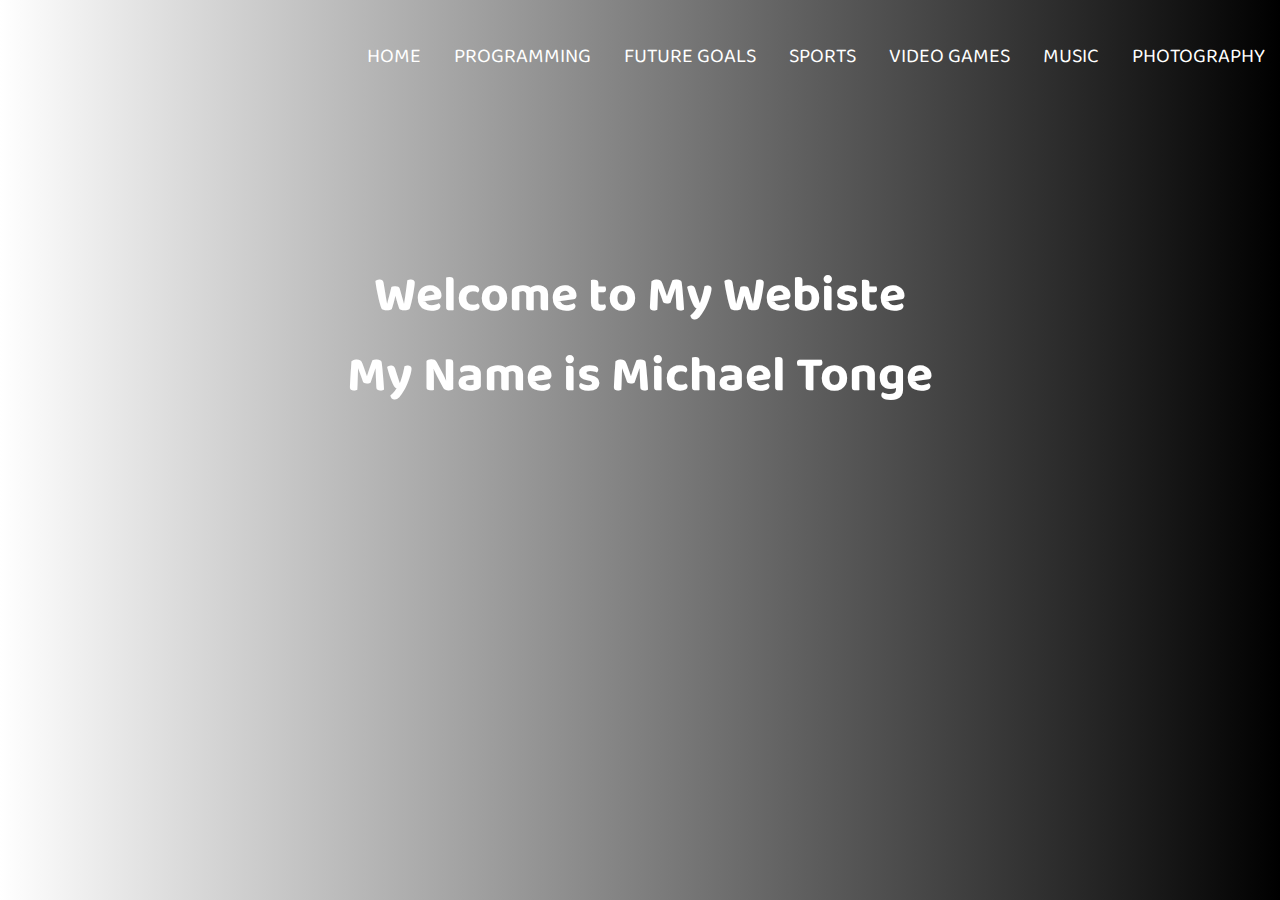
<file: index.html>
<!DOCTYPE html>
<html lang="en">
<head>
	<meta charset="UTF-8">
	<meta name="viewport" content="width=device-width, initial-scale=1, shrink-to-fit=no">
	<title>Michael Tonge</title>
	<link href="https://fonts.googleapis.com/css2?family=Baloo+2:wght@700&display=swap" rel="stylesheet">
	<link href="index.css" rel="stylesheet">
</head>
<body>
	<div class="banner-text">
		<ul>
			<a href="index.html"><li>Home</li></a>
			<a href="programming.html"> <li>Programming</li></a>	
			<a href="future.html"> <li>Future Goals</li></a>
			<a href="sport.html"> <li>Sports</li></a>
			<a href="games.html"> <li>Video games</li></a>
        	<a href="music.html"> <li>Music</li></a>
			<a href="photo.html"> <li>Photography</li></a>
		</ul>
		<h2>Welcome to My Webiste <br>
             My Name is Michael Tonge</h2>
	</div>
	<div class="animation-area">
		<ul class="box-area">
			<li></li>
			<li></li>
			<li></li>
			<li></li>
			<li></li>
		</ul>
	</div>
</body>
</html>
</file>
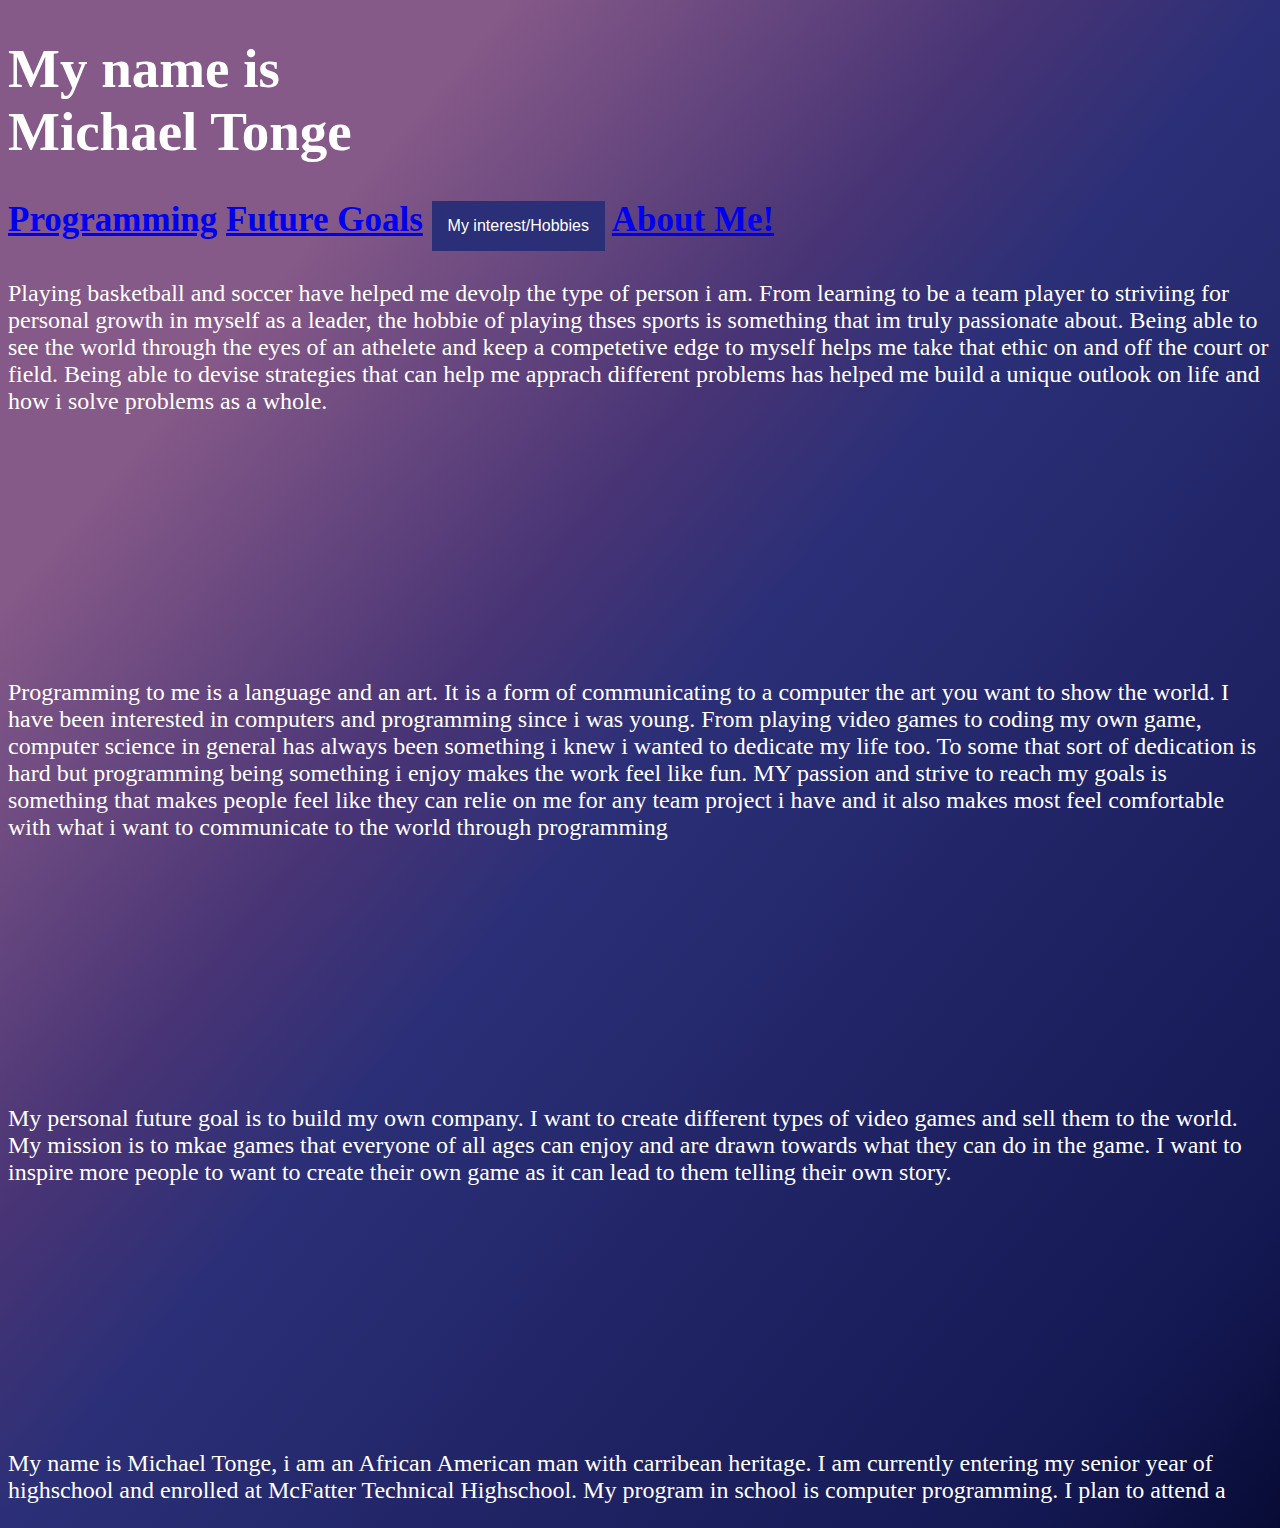
<file: Index.html>
<!DOCTYPE html>
<html lang="en">

<head>
    <meta charset="utf-8">
    <meta name="viewport" content="width=device-width, intitial-scale=1">
    <meta name="description" content="Learn about Michael Tonge!!!">
    <link rel="stylesheet" href="website.css">
    <title> Michael Tonge </title>
    <style>

    </style>
</head>

<body>

    <h1 style="font-size: 55px";>My name is <br> Michael Tonge</h1>
    <h2 style="font-size: 35px";>
        <div class="navbar">
            <a href="#Section-Programming">Programming</a>
            <a href="#Section-Future">Future Goals</a>
            <div class="dropdown">
              <button class="dropbtn">My interest/Hobbies 
                <i class="fa fa-caret-down"></i>
              </button>
              <div class="dropdown-content">
                <a href="#Section-Programming">Sports</a>
                <a href="#Section-Programming">Video games</a>
                <a href="#Section-Programming">Music</a>
              </div>
            </div> 
            <a href="#Section-Michael">About Me!</a>
          </div>
    </h2>




    <p style="font-size: 24px";> Playing basketball and soccer have helped me devolp the type of person i am. From learning to be a team player to striviing for personal growth in myself as a leader, 
    the hobbie of playing thses sports is something that im truly passionate about. Being able to see the world through the eyes of an athelete and keep a competetive edge to 
    myself helps me take that ethic on and off the court or field. Being able to devise strategies that can help me apprach different problems has helped me build a unique outlook
    on life and how i solve problems as a whole. </p>

    <br> <br> <br> <br> <br> <br> 
    <br> <br> <br> <br> <br> <br> 
   

    <p id="Section-Programming" style="font-size: 24px";>  Programming to me is a language and an art. It is a form of communicating to a computer the art you want to show the world. I have been interested in computers and programming
    since i was young. From playing video games to coding my own game, computer science in general has always been something i knew i wanted to dedicate my life too. To some that
    sort of dedication is hard but programming being something i enjoy makes the work feel like fun. MY passion and strive to reach my goals is something that makes people feel
    like they can relie on me for any team project i have and it also makes most feel comfortable with what i want to communicate to the world through programming </p>

    <br> <br> <br> <br> <br> <br> 
    <br> <br> <br> <br> <br> <br> 
   


    <p id="Section-Future" style="font-size: 24px";> My personal future goal is to build my own company. I want to create different types of video games and sell them to the world. My mission is to mkae games that everyone of 
    all ages can enjoy and are drawn towards what they can do in the game. I want to inspire more people to want to create their own game as it can lead to them telling their 
    own story.  </p>

    <br> <br> <br> <br> <br> <br> 
    <br> <br> <br> <br> <br> <br> 
   


    <p id="Section-Michael" style="font-size: 24px";> My name is Michael Tonge, i am an African American man with carribean heritage. I am currently entering my senior year of highschool and enrolled at McFatter Technical Highschool. My program in school 
    is computer programming. I plan to attend a   </p>


</body>

</html>
</file>
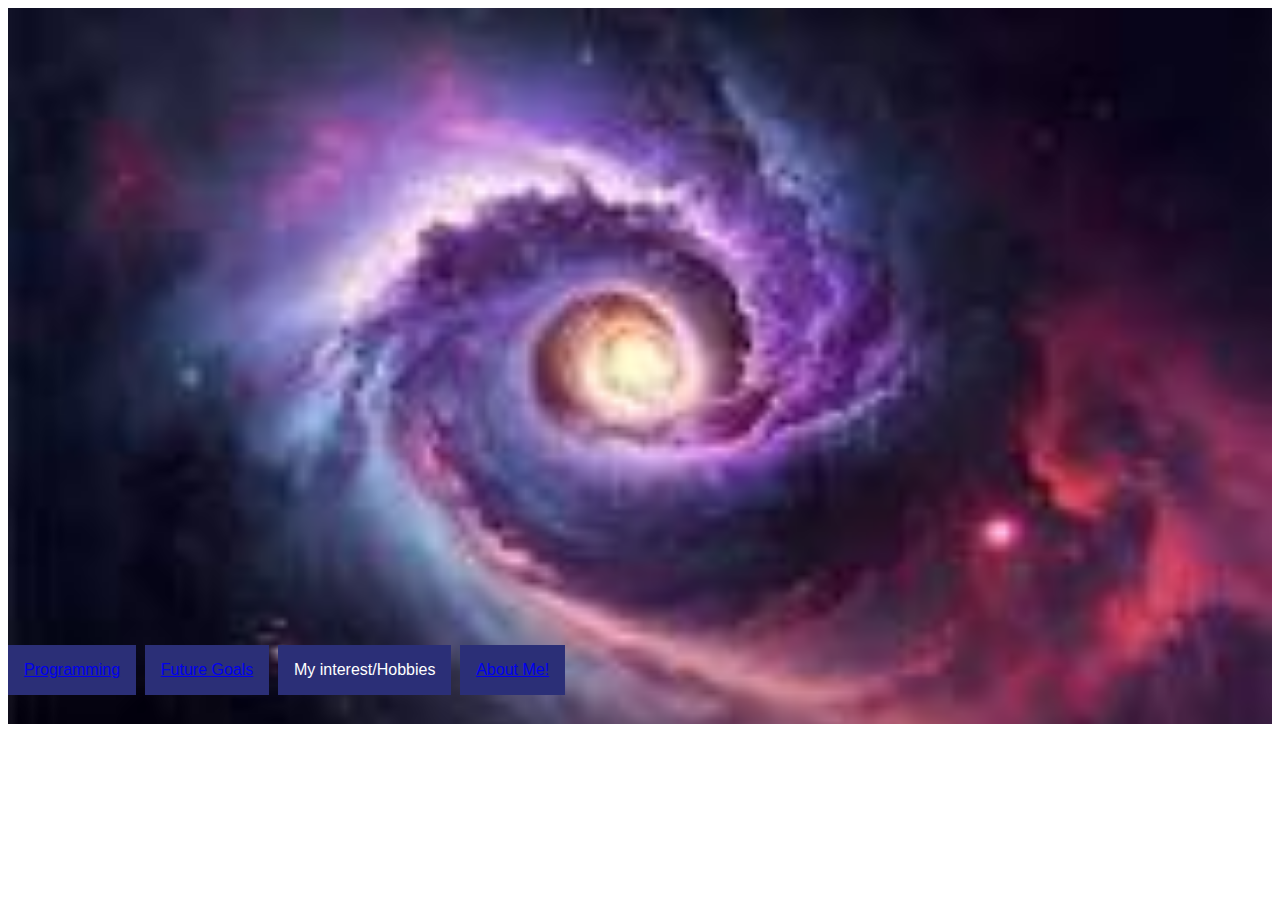
<file: test.html>
<!DOCTYPE html>
<!--[if lt IE 7]>      <html class="no-js lt-ie9 lt-ie8 lt-ie7"> <![endif]-->
<!--[if IE 7]>         <html class="no-js lt-ie9 lt-ie8"> <![endif]-->
<!--[if IE 8]>         <html class="no-js lt-ie9"> <![endif]-->
<!--[if gt IE 8]>      <html class="no-js"> <!--<![endif]-->
<html>
    <head>
        <meta charset="utf-8">
        <meta http-equiv="X-UA-Compatible" content="IE=edge">
        <title></title>
        <meta name="description" content="">
        <meta name="viewport" content="width=device-width, initial-scale=1">
        <link rel="stylesheet" href="test.css">
    </head>
    <body>

  <ul>
    <h2 style="font-size: 35px";>
        <div class="navbar">
          <button type="button"> <a href="#Section-Programming">Programming</a> </button>
          <button type="button"> <a href="#Section-Future">Future Goals</a> </button>
            <div class="dropdown">
              <button class="dropbtn">My interest/Hobbies 
                <i class="fa fa-caret-down"></i>
              </button>
              <div class="dropdown-content">
                <a href="#Section-Programming">Sports</a>
                <a href="#Section-Programming">Video games</a>
                <a href="#Section-Programming">Music</a>
              </div>
            </div> 
          <button type="button"> <a href="#Section-Michael">About Me!</a> </button>
          </div>
    </h2>
  </ul>

         <script src="" async defer></script>
    </body>
</html>
</file>
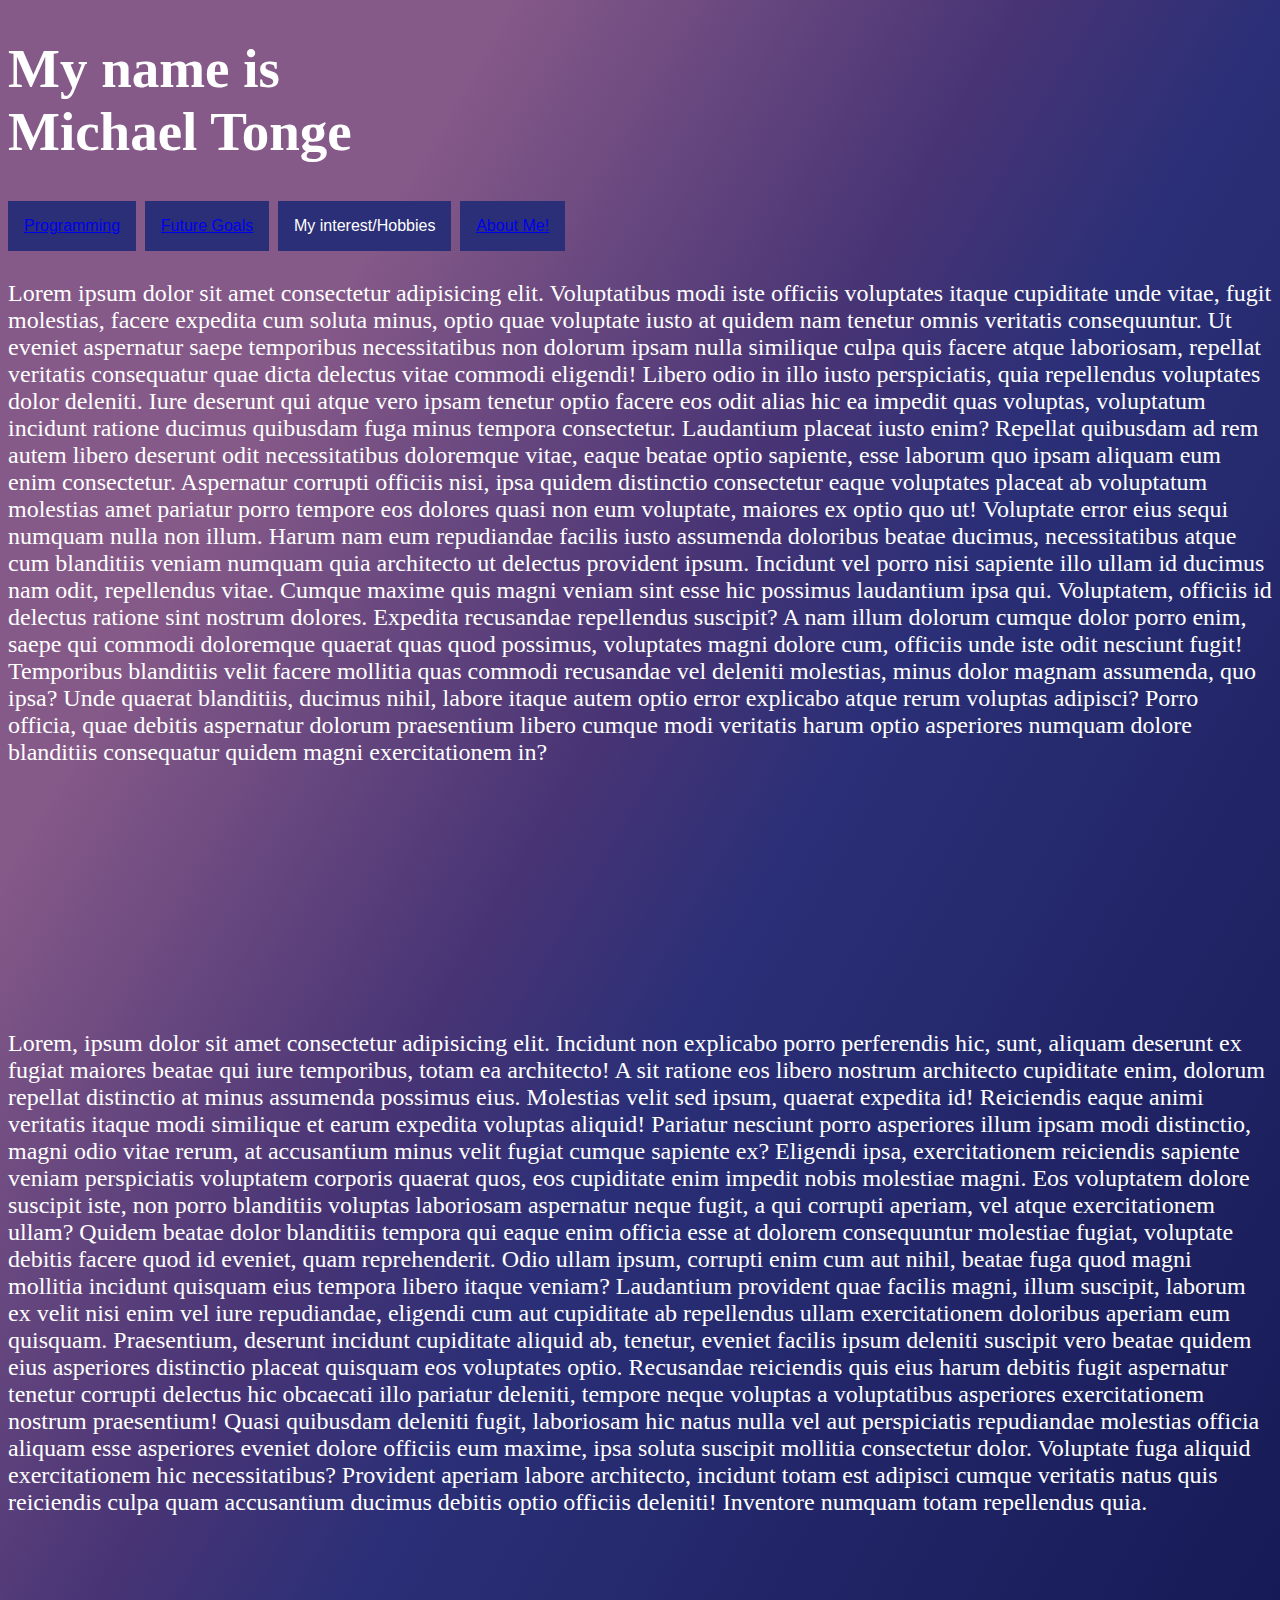
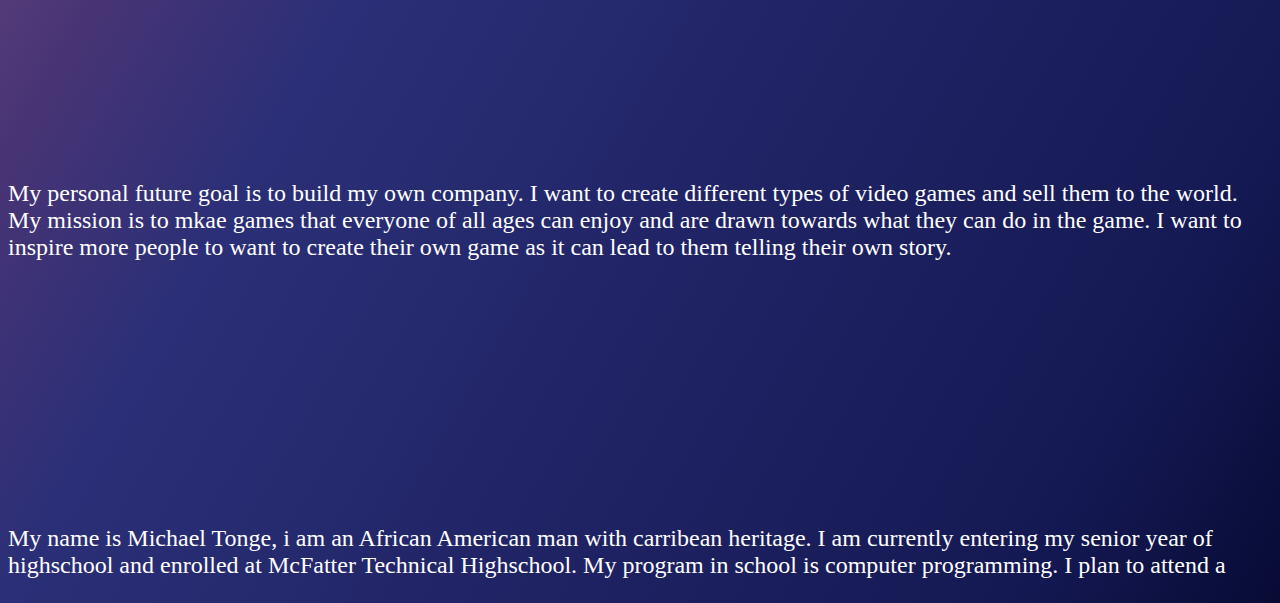
<file: website.html>
<!DOCTYPE html>
<html lang="en">

<head>
    <meta charset="utf-8">
    <meta name="viewport" content="width=device-width, intitial-scale=1">
    <meta name="description" content="Learn about Michael Tonge!!!">
    <link rel="stylesheet" href="website.css">
    <title> Michael Tonge </title>
    <style>
    
    </style>
</head>

<body>

    <h1 style="font-size: 55px";>My name is <br> Michael Tonge</h1>
    <h2 style="font-size: 35px";>
        <div class="navbar">
          <button type="button"> <a href="#Section-Programming">Programming</a> </button>
          <button type="button"> <a href="#Section-Future">Future Goals</a> </button>
            <div class="dropdown">
              <button class="dropbtn">My interest/Hobbies 
                <i class="fa fa-caret-down"></i>
              </button>
              <div class="dropdown-content">
                <a href="#Section-Programming">Sports</a>
                <a href="#Section-Programming">Video games</a>
                <a href="#Section-Programming">Music</a>
              </div>
            </div> 
          <button type="button"> <a href="#Section-Michael">About Me!</a> </button>
          </div>
    </h2>


    <p style="font-size: 24px";> Lorem ipsum dolor sit amet consectetur adipisicing elit. Voluptatibus modi iste officiis voluptates itaque cupiditate unde vitae, fugit molestias, facere expedita cum soluta minus, optio quae voluptate iusto at quidem nam tenetur omnis veritatis consequuntur. Ut eveniet aspernatur saepe temporibus necessitatibus non dolorum ipsam nulla similique culpa quis facere atque laboriosam, repellat veritatis consequatur quae dicta delectus vitae commodi eligendi! Libero odio in illo iusto perspiciatis, quia repellendus voluptates dolor deleniti. Iure deserunt qui atque vero ipsam tenetur optio facere eos odit alias hic ea impedit quas voluptas, voluptatum incidunt ratione ducimus quibusdam fuga minus tempora consectetur. Laudantium placeat iusto enim? Repellat quibusdam ad rem autem libero deserunt odit necessitatibus doloremque vitae, eaque beatae optio sapiente, esse laborum quo ipsam aliquam eum enim consectetur. Aspernatur corrupti officiis nisi, ipsa quidem distinctio consectetur eaque voluptates placeat ab voluptatum molestias amet pariatur porro tempore eos dolores quasi non eum voluptate, maiores ex optio quo ut! Voluptate error eius sequi numquam nulla non illum. Harum nam eum repudiandae facilis iusto assumenda doloribus beatae ducimus, necessitatibus atque cum blanditiis veniam numquam quia architecto ut delectus provident ipsum. Incidunt vel porro nisi sapiente illo ullam id ducimus nam odit, repellendus vitae. Cumque maxime quis magni veniam sint esse hic possimus laudantium ipsa qui. Voluptatem, officiis id delectus ratione sint nostrum dolores. Expedita recusandae repellendus suscipit? A nam illum dolorum cumque dolor porro enim, saepe qui commodi doloremque quaerat quas quod possimus, voluptates magni dolore cum, officiis unde iste odit nesciunt fugit! Temporibus blanditiis velit facere mollitia quas commodi recusandae vel deleniti molestias, minus dolor magnam assumenda, quo ipsa? Unde quaerat blanditiis, ducimus nihil, labore itaque autem optio error explicabo atque rerum voluptas adipisci? Porro officia, quae debitis aspernatur dolorum praesentium libero cumque modi veritatis harum optio asperiores numquam dolore blanditiis consequatur quidem magni exercitationem in? </p>

    <br> <br> <br> <br> <br> <br> 
    <br> <br> <br> <br> <br> <br> 
   

    <p style="font-size: 24px";> Lorem, ipsum dolor sit amet consectetur adipisicing elit. Incidunt non explicabo porro perferendis hic, sunt, aliquam deserunt ex fugiat maiores beatae qui iure temporibus, totam ea architecto! A sit ratione eos libero nostrum architecto cupiditate enim, dolorum repellat distinctio at minus assumenda possimus eius. Molestias velit sed ipsum, quaerat expedita id! Reiciendis eaque animi veritatis itaque modi similique et earum expedita voluptas aliquid! Pariatur nesciunt porro asperiores illum ipsam modi distinctio, magni odio vitae rerum, at accusantium minus velit fugiat cumque sapiente ex? Eligendi ipsa, exercitationem reiciendis sapiente veniam perspiciatis voluptatem corporis quaerat quos, eos cupiditate enim impedit nobis molestiae magni. Eos voluptatem dolore suscipit iste, non porro blanditiis voluptas laboriosam aspernatur neque fugit, a qui corrupti aperiam, vel atque exercitationem ullam? Quidem beatae dolor blanditiis tempora qui eaque enim officia esse at dolorem consequuntur molestiae fugiat, voluptate debitis facere quod id eveniet, quam reprehenderit. Odio ullam ipsum, corrupti enim cum aut nihil, beatae fuga quod magni mollitia incidunt quisquam eius tempora libero itaque veniam? Laudantium provident quae facilis magni, illum suscipit, laborum ex velit nisi enim vel iure repudiandae, eligendi cum aut cupiditate ab repellendus ullam exercitationem doloribus aperiam eum quisquam. Praesentium, deserunt incidunt cupiditate aliquid ab, tenetur, eveniet facilis ipsum deleniti suscipit vero beatae quidem eius asperiores distinctio placeat quisquam eos voluptates optio. Recusandae reiciendis quis eius harum debitis fugit aspernatur tenetur corrupti delectus hic obcaecati illo pariatur deleniti, tempore neque voluptas a voluptatibus asperiores exercitationem nostrum praesentium! Quasi quibusdam deleniti fugit, laboriosam hic natus nulla vel aut perspiciatis repudiandae molestias officia aliquam esse asperiores eveniet dolore officiis eum maxime, ipsa soluta suscipit mollitia consectetur dolor. Voluptate fuga aliquid exercitationem hic necessitatibus? Provident aperiam labore architecto, incidunt totam est adipisci cumque veritatis natus quis reiciendis culpa quam accusantium ducimus debitis optio officiis deleniti! Inventore numquam totam repellendus quia.</p>

    <br> <br> <br> <br> <br> <br> 
    <br> <br> <br> <br> <br> <br> 
   


    <p id="Section-Future" style="font-size: 24px";> My personal future goal is to build my own company. I want to create different types of video games and sell them to the world. My mission is to mkae games that everyone of 
    all ages can enjoy and are drawn towards what they can do in the game. I want to inspire more people to want to create their own game as it can lead to them telling their 
    own story.  </p>

    <br> <br> <br> <br> <br> <br> 
    <br> <br> <br> <br> <br> <br> 
   


    <p id="Section-Michael" style="font-size: 24px";> My name is Michael Tonge, i am an African American man with carribean heritage. I am currently entering my senior year of highschool and enrolled at McFatter Technical Highschool. My program in school 
    is computer programming. I plan to attend a   </p>


</body>

</html>
</file>
<file: index.css>
* {
	margin: 0;
	padding: 0;
}
body {
	font-family: 'Baloo 2', cursive;
}
.banner-text {
	width: 100%;
	position: absolute;
	z-index: 1;
}
.banner-text ul {
	height: 50px;
	float: right;
}
.banner-text ul li {
	display: inline-block;
	padding: 40px 15px;
	text-transform: uppercase;
	color: #fff;
	font-size: 20px;
}
.banner-text ul li:hover {
	cursor: pointer;
}
.banner-text h2 {
	text-align: center;
	color: #fff;
	font-size: 50px;
	margin-top: 20%;
}
.animation-area {
	background: linear-gradient(to right, #fff, #000);
	width: 100%;
	height: 100vh;
}
.box-area {
	position: absolute;
	top: 0;
	left: 0;
	width: 100%;
	height: 100%;
	overflow: hidden;
}
.box-area li {
	position: absolute;
	display: block;
	list-style: none;
	width: 25px;
	height: 25px;
	background: rgba(255, 255, 255, 0.2);
	animation: animate 20s linear infinite;
	bottom: -150px;
}
.box-area li:nth-child(1) {
	left: 86%;
	width: 120px;
	height: 120px;
	animation-delay: 0s;
}
.box-area li:nth-child(2) {
	left: 12%;
	width: 30px;
	height: 30px;
	animation-delay: 1.5s;
	animation-duration: 10s;
}
.box-area li:nth-child(3) {
	left: 70%;
	width: 100px;
	height: 100px;
	animation-delay: 5.5s;
}
.box-area li:nth-child(4) {
	left: 42%;
	width: 150px;
	height: 150px;
	animation-delay: 0s;
	animation-duration: 15s;
}
.box-area li:nth-child(5) {
	left: 65%;
	width: 40px;
	height: 40px;
	animation-delay: 0s;
}
.box-area li:nth-child(6) {
	left: 15%;
	width: 110px;
	height: 110px;
	animation-delay: 3.5s;
}
@keyframes animate {
	0% {
		transform: translateY(0) rotate(0deg);
		opacity: 1;
	}
	100% {
		transform: translateY(-800px) rotate(360deg);
		opacity: 0;
	}
}
</file>
<file: website.css>
h1 {
    color: white
    
}

h2 {
    color: white
}

body, .diagonal-gradient {
 background-image:linear-gradient(to bottom right,#855988 10%,#855988 20%,#483475 40%,#2B2F77 50%,#141852 90%,#070B34 100% );
}


p{
    color: white;
}
.sport{
  margin-left: auto;
  margin-right: 20em;
  width: 16em
}

.button { 
    background-color: #2B2F77;
    color: white;
    padding: 16px;
    font-size: 16px;
    border: none;
}

.dropbtn {
    background-color: #2B2F77;
    color: white;
    padding: 16px;
    font-size: 16px;
    border: none;
  }
  
  .dropdown {
    position: relative;
    display: inline-block;
  }
  
  .dropdown-content {
    display: none;
    position: absolute;
    background-color: #483475;
    min-width: 160px;
    box-shadow: 0px 8px 16px 0px rgba(0,0,0,0.2);
    z-index: 1;
  }
  
  .dropdown-content a {
    color: black;
    padding: 12px 16px;
    text-decoration: none;
    display: block;
  }
  
  .dropdown-content a:hover {background-color: #855988;}
  
  .dropdown:hover .dropdown-content {display: block;}
  
  .dropdown:hover .dropbtn {background-color: #2B2F77;}

  button {
    background-color: #2B2F77;
    color: white;
    text-emphasis-color: white;
    padding: 16px;
    font-size: 16px;
    border: none;
  }
  
  button:visited{text-decoration: none;
    color: white;
  }
  button:hover {text-decoration: none; color: white;}
  button:focus {text-decoration: none; color: white;}
  button:active {text-decoration: none; color: white;}
</file>
<file: test.css>
ul {
    list-style-type: none;
    margin: 0;
    padding: 0;
    overflow: hidden;
    background: url([data-uri]) 0 0 no-repeat;
    background-color: #855988;
    background-size: 100% auto;
    
    /* eventually */
    max-width: 1650;
    max-height: 657;
    margin: auto;
  }
  
  ul:before {
    content: '';
    display: block;
    padding-top: 48%;/* 325/675  gives average ratio */
  }
  
  li {
    float: left;
  }
  
  li a {
    display: block;
    color: white;
    text-align: center;
    padding: 16px;
    text-decoration: none;
  }
  
  li a:hover {
    background-color: #855988;
  }
  
  .button { 
    background-color: #2B2F77;
    color: white;
    padding: 16px;
    font-size: 16px;
    border: none;
}

.dropbtn {
    background-color: #2B2F77;
    color: white;
    padding: 16px;
    font-size: 16px;
    border: none;
  }
  
  .dropdown {
    position: relative;
    display: inline-block;
  }
  
  .dropdown-content {
    display: none;
    position: absolute;
    background-color: #483475;
    min-width: 160px;
    box-shadow: 0px 8px 16px 0px rgba(0,0,0,0.2);
    z-index: 1;
  }
  
  .dropdown-content a {
    color: black;
    padding: 12px 16px;
    text-decoration: none;
    display: block;
  }
  
  .dropdown-content a:hover {background-color: #855988;}
  
  .dropdown:hover .dropdown-content {display: block;}
  
  .dropdown:hover .dropbtn {background-color: #2B2F77;}

  button {
    background-color: #2B2F77;
    color: white;
    text-emphasis-color: white;
    padding: 16px;
    font-size: 16px;
    border: none;
  }
  
  button:visited{text-decoration: none;
    color: white;
  }
  button:hover {text-decoration: none; color: white;}
  button:focus {text-decoration: none; color: white;}
  button:active {text-decoration: none; color: white;}
</file>
